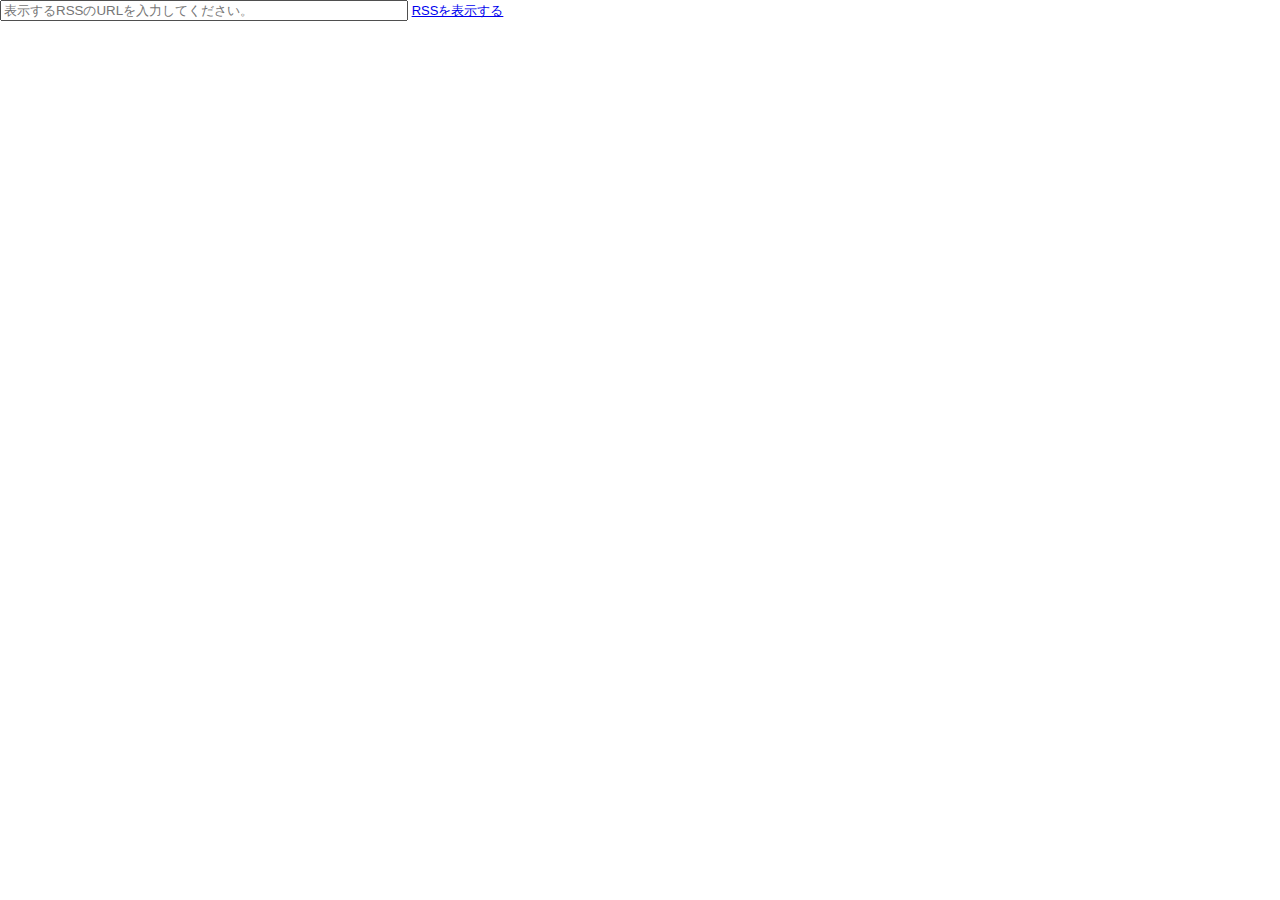
<file: src/main/resources/static/index.html>
<!DOCTYPE HTML>
<html>
<head>
    <title>Getting Started: Serving Web Content</title>
    <meta http-equiv="Content-Type" content="text/html; charset=UTF-8" />
    <script src="//ajax.googleapis.com/ajax/libs/jquery/2.1.1/jquery.min.js"></script>
    <link href="css/default.css" rel="stylesheet"></link>
</head>
<script>
$(function() {
    // テキストフォームを監視して入力があるたびに実行
    $('#inputText').on('input change', function() {
        // テキストを取得
        var url = $(this).val();

        // リンクを書き換え
        $('#link').attr('href', '/viewer?url=' + url);
    });
});
</script>
<body>
<input type="text" id="inputText" placeholder="表示するRSSのURLを入力してください。">
<a href="/viewer" id="link">RSSを表示する</a>
</body>
</html>
</file>
<file: src/main/resources/static/css/default.css>
body {
  margin: 0;
  line-height: 1.2;
  font-size: 13px;
  color: #fff;
  font-family: "メイリオ", "ヒラギノ W3", "ＭＳ Ｐゴシック", Helvetica, Arial, sans-serif;
}

div {
  display: block;
  margin: 0;
  padding: 0;
}

.header {
  line-height: 1.2;
  padding-left: 20px;
  overflow: hidden;
  color: #fff;
  background-color: #242424;
}

.main {
  line-height: 1.2;
  min-height: 172px;
  padding-left: 20px;
  overflow: hidden;
  color: #fff;
  background-color: #242424;
}

.footer {
  line-height: 1.5;
  font-size: 12px;
  color: #999;
  min-height: 20px;
  text-align: center;
  overflow: hidden;
  background-color: #111;
}

li {
  list-style: none;
  margin-bottom: 20px;
  font-size: 12px;
}

li a {
  padding: 2px 0 0 5px;
  display: inline-block;
  font-weight: bold;
  border-left: 3px solid #d30606;
  color: #fff;
}

input {
  width:400px;
}
</file>
